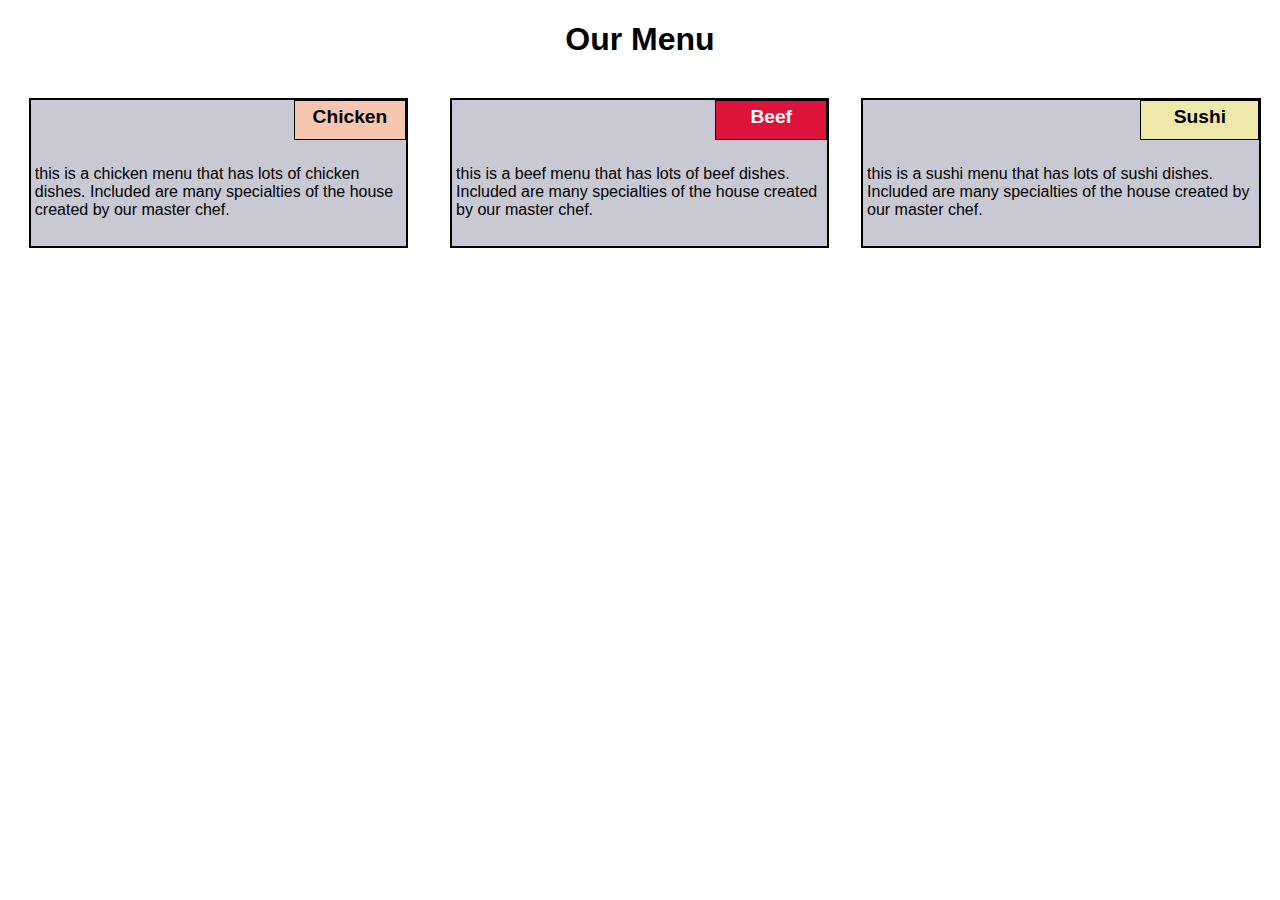
<file: module2-solution/index.html>
<!doctype html>
<html lang="en">
  <head>
    <meta charset="utf-8">
    <meta name="viewport" content="width=device-width, initial-scale=1">

    <title>Assignment 2</title>
    <link rel="stylesheet" href="css/styles.css">
  </head>
<body>

<div>
  <h1>Our Menu</h1>
  
  <div class="row">
    <!-- Chicken -->
    <div class="col-lg-4 col-md-6">
        <div class="boxes">
            <div class="insetBox pinkBG">
                <span class="blackText">Chicken</span>
            </div>
            <div class="menuText">
                <p>this is a chicken menu that has lots of chicken dishes. Included are many specialties of the house created by our master chef.</p>
            </div>
        </div>
    </div>
  
    <!-- Beef -->
    <div class="col-lg-4 col-md-6">
        <div class="boxes">
            <div class="insetBox redBG">
                <span class="whiteText">Beef</span>
            </div>
            <div class="menuText">
                <p>this is a beef menu that has lots of beef dishes. Included are many specialties of the house created by our master chef. </p>
            </div>
        </div>
    </div>
  
    <!-- Sushi -->
    <div class="col-lg-4 col-md-12">
        <div id="sBox" class="boxes">
            <div class="insetBox yellowBG">
                <span class="blackText">Sushi</span>
            </div>
            <div class="menuText">
                <p>this is a sushi menu that has lots of sushi dishes. Included are many specialties of the house created by our master chef. </p>
            </div>
        </div>
    </div>
</div>
</body>
</html>
</file>
<file: module2-solution/css/styles.css>
* {
	box-sizing : border-box;
}

div { 
	font-family : Arial, Courier, Helvetica;
}

h1 {
	text-align : center;
	margin-bottom : 40px;
}

span {
	font-size : 1.2em;
	font-weight : bold;
	line-height : 1.2em;
}
.row {
  width: 100%;
}
.blackText {
	color : #000000;
}

.whiteText {
	color : #ffffff;
}

.pinkBG {
	background-color : #f6c6b1;
}

.redBG {
	background-color : #DC143C;
}

.yellowBG {
	background-color : #EEE8AA;
}

.boxes {
	border : 2px solid black;
	margin-right:auto;
    margin-left:auto;
    margin-bottom:30px;
	height : 150px;
    width:90%;
	background-color : #c9c9d4;
}
#sBox {
    width:95%;
}
.insetBox {
	width : 30%;
	height : 40px;
	float : right;
	border : 1px solid black;
	padding : 1%;
	text-align : center;
}

.menuText {
	padding : 1%;
	margin-top : 45px;
}

/*desktop 992px and above. 
Tablet between 768px and 991px, inclusively. 
Mobile equal to or less than 767px.*/

/*@media (max-width : 767px) {
	#beef {
		 width : 100%;
		 float : left;
		 margin-bottom : 1%;
	 }
	#chicken {
		 width : 100%;
		 float : left;
		 margin-bottom : 1%;
	 }
	#sushi {
		 width : 100%;
		 float : left;
	 }
}*/

@media (min-width : 768px) and (max-width : 991px) {
    .col-md-1, .col-md-2, .col-md-3, .col-md-4, .col-md-5, .col-md-6, .col-md-7, .col-md-8, .col-md-9, .col-md-10, .col-md-11, .col-md-12 {
    float: left;
    /*border: 1px solid green;*/
  }
  .col-md-1 {
    width: 8.33%;
  }
  .col-md-2 {
    width: 16.66%;
  }
  .col-md-3 {
    width: 25%;
  }
  .col-md-4 {
    width: 33.33%;
  }
  .col-md-5 {
    width: 41.66%;
  }
  .col-md-6 {
    width: 50%;
  }
  .col-md-7 {
    width: 58.33%;
  }
  .col-md-8 {
    width: 66.66%;
  }
  .col-md-9 {
    width: 74.99%;
  }
  .col-md-10 {
    width: 83.33%;
  }
  .col-md-11 {
    width: 91.66%;
  }
  .col-md-12 {
    width: 100%;
  }
} 

@media (min-width : 992px) {
  .col-lg-1, .col-lg-2, .col-lg-3, .col-lg-4, .col-lg-5, .col-lg-6, .col-lg-7, .col-lg-8, .col-lg-9, .col-lg-10, .col-lg-11, .col-lg-12 {
    float: left;
    /*border: 1px solid green;*/
  }
  .col-lg-1 {
    width: 8.33%;
  }
  .col-lg-2 {
    width: 16.66%;
  }
  .col-lg-3 {
    width: 25%;
  }
  .col-lg-4 {
    width: 33.33%;
  }
  .col-lg-5 {
    width: 41.66%;
  }
  .col-lg-6 {
    width: 50%;
  }
  .col-lg-7 {
    width: 58.33%;
  }
  .col-lg-8 {
    width: 66.66%;
  }
  .col-lg-9 {
    width: 74.99%;
  }
  .col-lg-10 {
    width: 83.33%;
  }
  .col-lg-11 {
    width: 91.66%;
  }
  .col-lg-12 {
    width: 100%;
  }
}
</file>
